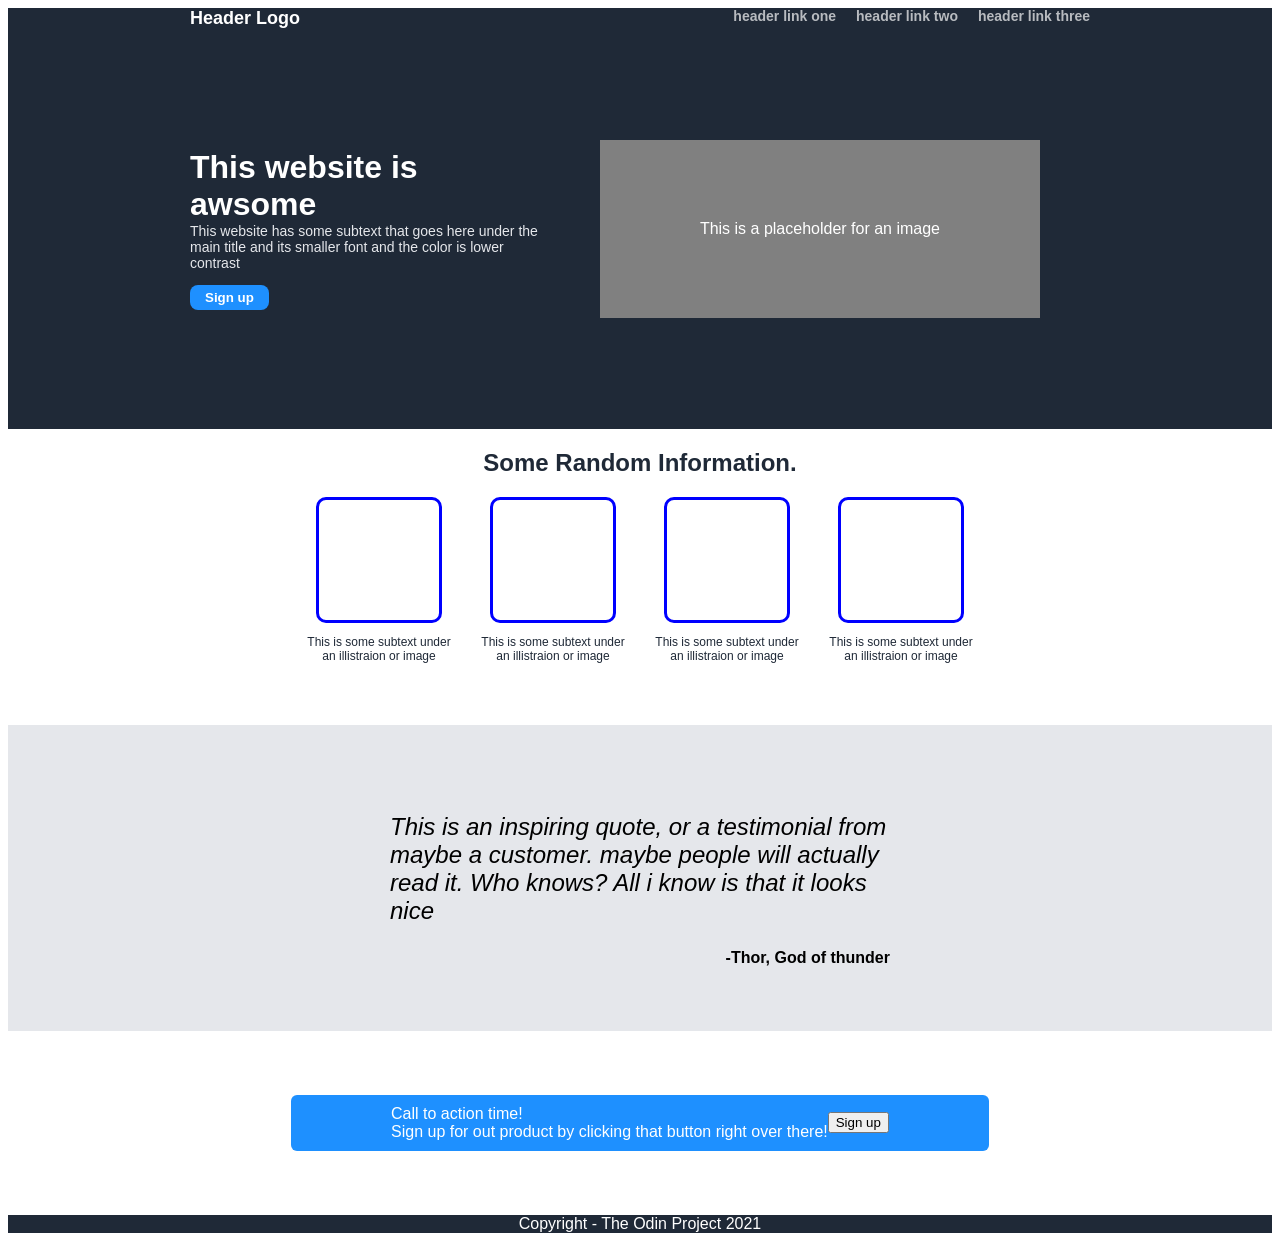
<file: index.html>
<!DOCTYPE html>
<html lang="en">
<head>
    <meta charset="UTF-8">
    <meta name="viewport" content="width=device-width, initial-scale=1.0">
    <title>odin-recipes</title>
    <link rel="stylesheet" href="styles.css">
</head>
<body>
        <div class="header">
          <div class="container">
          <div class="logo">Header Logo</div>
          <div class="links">
              <a href class="#">header link one</a>
              <a href class="#">header link two</a>
              <a href class="#">header link three</a>
           </div>
          </div>
        </div>

        <div class="hero">
          <div class="container">
            <div class="hero-content">
          <h1>This website is awsome</h1>
            <p>This website has some subtext that goes here under the main title and its smaller font and the color is lower contrast
              </p>
              <button>Sign up</button>
              </div>
          <div class="hero-image">This is a placeholder for an image
          </div>
         </div>
        </div>
        
        <div class="information">
          <div class=container>
            <h2>Some Random Information.</h2>
            <div class="boxes">
               <div class="box">
                <div class="illistration"></div>
                <p>This is some subtext under an illistraion or image</p>
             </div>
               <div class="box">
                <div class="illistration"></div>
                <p>This is some subtext under an illistraion or image</p>
              </div>
               <div class="box">
                <div class="illistration"></div>
                <p>This is some subtext under an illistraion or image</p>
              </div>
               <div class="box">
                <div class="illistration"></div>
                <p>This is some subtext under an illistraion or image</p>
              </div>
            </div>
          </div>
        </div>    

            <div class="quotes">
             <div class="container">
              <p>This is an inspiring quote, or a testimonial from maybe a customer. maybe people will actually read it. Who knows? All i know is that it looks nice</p>
               <div class="author">-Thor, God of thunder
              </div>
             </div>
            </div>

            <div class="call-to-action">
              <div class="container">
              <div class="action-box">
                <div class="action-info">Call to action time!
                  <p>Sign up for out product by clicking that button right over there!</p>
                  </div>                
                  <button>Sign up</button>
              </div>
             </div>
            </div>

            <div class="footer">
              <div class="container">
              <div class="trademark">Copyright - The Odin Project 2021
              </div>
            </div>
          </div>
        </div>
</body>
</html>
</file>
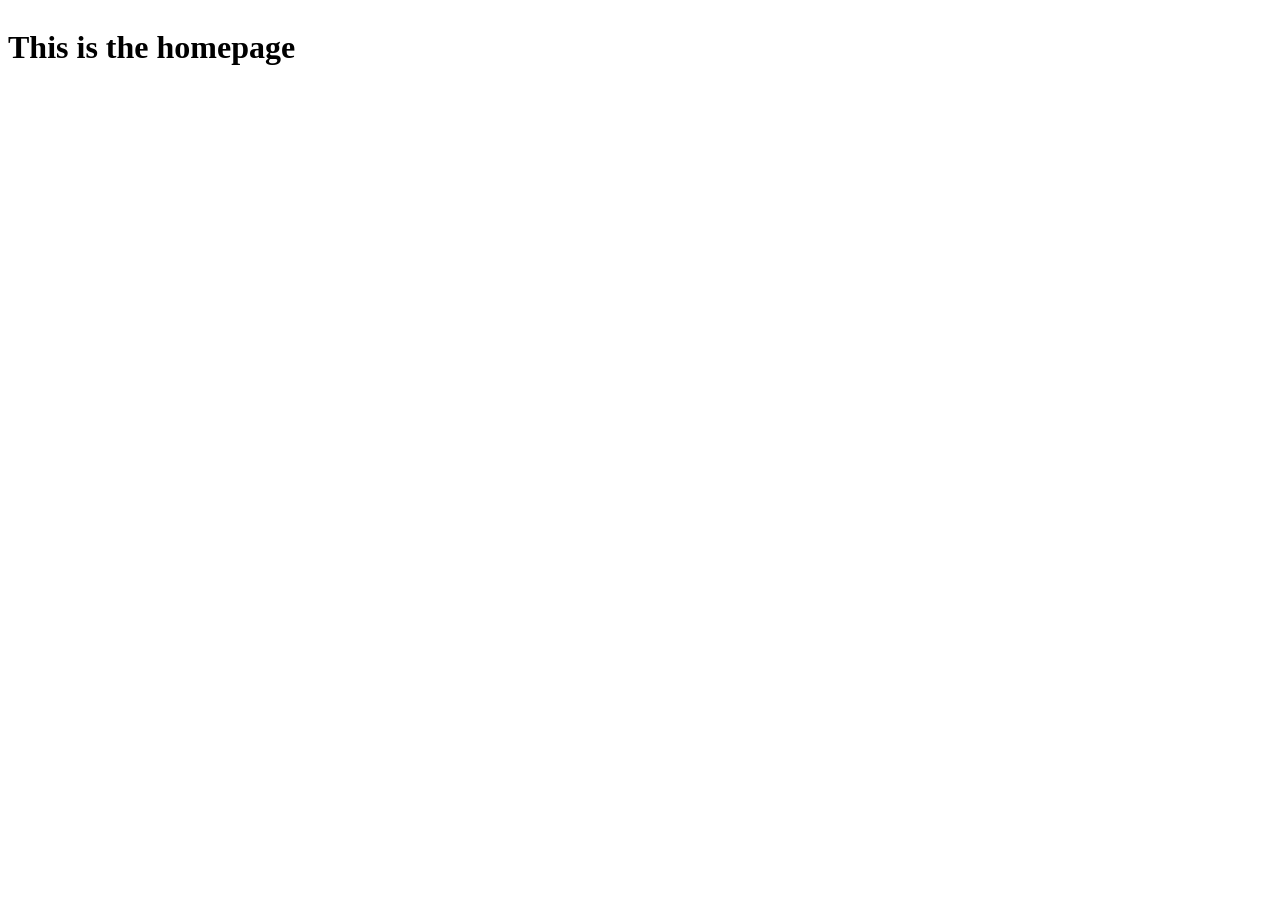
<file: pages/index.html>
<!DOCTYPE html>
<html lang="en">
<head>
    <meta charset="UTF-8">
    <meta name="viewport" content="width=device-width, initial-scale=1.0">
    <title>Homepage</title>
    <link rel="stylesheet" href="../styles.css">
</head>
<body>
        <h1>This is the homepage</h1>
</body>
</html>
</file>
<file: styles.css>
body {
    display: flex;
    flex-direction: column;
    min-height: 100vh;
}
.header {
    background: #1f2937;
    color: white;
    display: flex;
    font-size: 18px;
    font-weight: 900;
    font-family: sans-serif;
}
.header .container {
    display: flex;
    justify-content: space-between;
    width: 100%;
}
a {
    text-decoration: none;
    color: rgba(255, 255, 255, 0.685);
    font-size: 14px;
}
.links {
    display: flex;
    flex-direction: row;
    gap: 20px;
}
.hero {
    background: #1f2937;
    color: white;
    display: flex;
}
.container {
    max-width: 900px;
    margin: auto;
    padding: 0 16px;
    font-family: sans-serif;
}
.quotes {
    background: #e5e7eb;
}
.footer {
    background: #1f2937;
    color: white;
    display: flex;
}
.call-to-action {
    display: flex;
    flex: 1;
}
.hero .container {
    width: 100%;
    display: flex;
    justify-content: space-between;
    align-items: center;
    height: 400px;
}
.hero-content h1 {
    display: flex;
    width: 350px;
    margin: 0;
}
.hero-content p {
 width: 350px;
 display: flex;
 align-items: flex-start;
 flex-direction: column;
 font-size: 14px;
 margin-top: 0;
 color: #e5e7eb;
}
.hero-content button {
    background-color: dodgerblue;
    border: none;
    color: white;
    padding: 5px 15px;
    border-radius: 8px;
    cursor: pointer;
    font-weight: 700;
}
.hero-image {
    background-color: grey;
    color: white;
    padding: 80px 100px;
    margin-right: 50px;
}
.information {
    color: #1f2937;
    display: flex;
    flex-direction: column;
    margin-bottom: 50px;
}
.boxes {
    display: flex;
    gap: 24px;
    justify-content: center;

}
.box {
    display: flex;
    flex-direction: column;
    align-items: center;
    width: 150px;
}
.illistration {
    border: 3px solid blue;
    width: 120px;
    height: 120px;
    border-radius: 10px;
    flex-shrink: 0;
}
.box p {
    width: 150px;
    font-size: 12px;
}
.information .container {
    text-align: center;
}
.container h2 {
    font-size: 24px;
}
.quotes {
    display: flex;
    width: 100%;
    align-items: center;
    padding: 64px 0;
}
.quotes .container {
    max-width: 500px;
    margin: auto;
    padding: 0 16px;
}
.quotes p {
    font-style: italic;
    font-size: 24px;
}
.container .author {
    display: flex;
    align-items: flex-end;
    flex-direction: column;
}
.author {
    font-weight: 700;
}
.call-to-action {
    display: flex;
    padding: 64px 0;
}
.action-box {
    display: flex;
    background-color: dodgerblue;
    border-radius: 6px;
    align-items: center;
    justify-content: space-between;
    padding: 10px 100px;
}
.action-info {
    display: flex;
    flex-direction: column;
    justify-content: center;
    color: white;
}
.action-info p {
    padding: 0;
    margin: 0;
}
</file>
